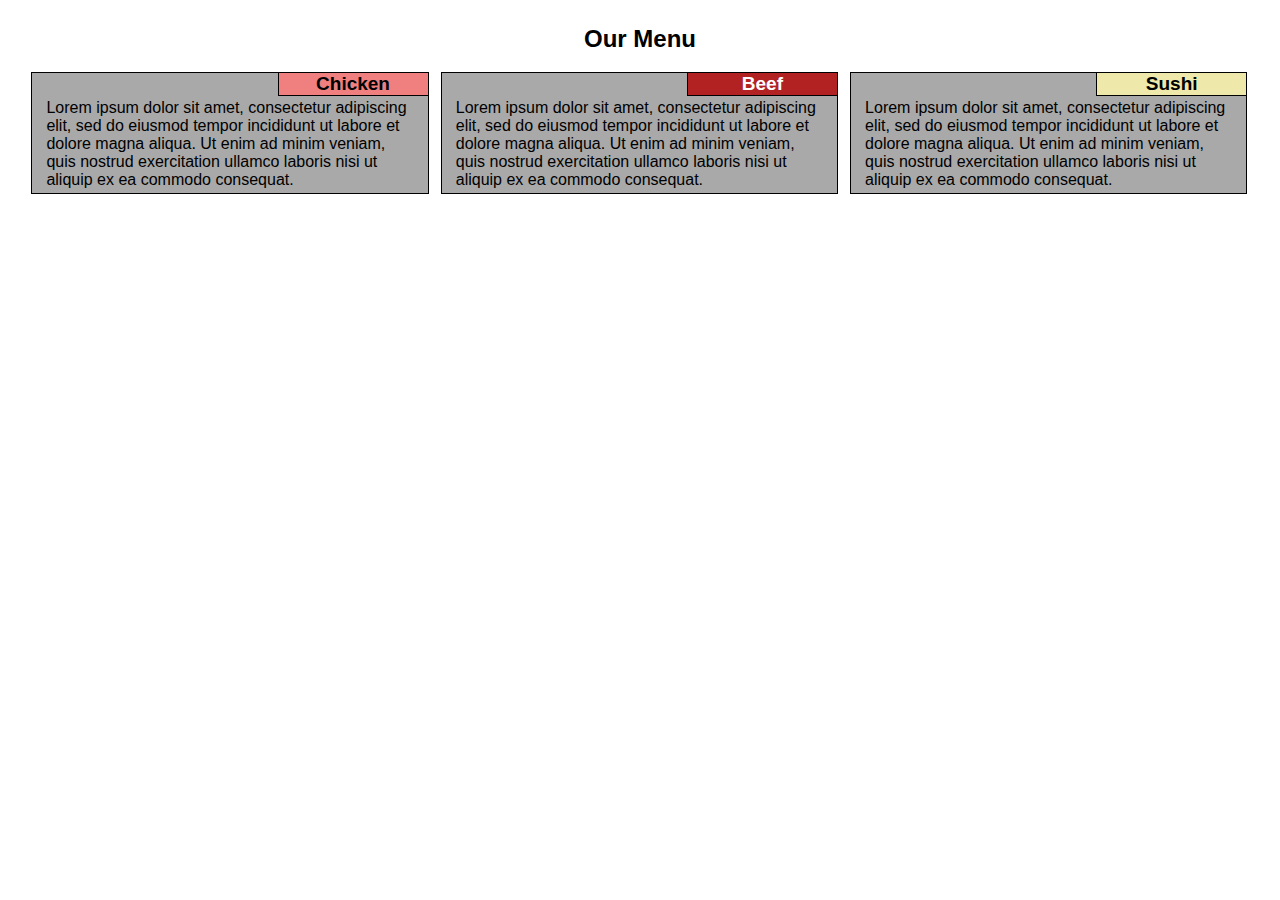
<file: Module 2: Assignment/index.html>
<!DOCTYPE html>
<html>
<head>
	<meta charset="utf-8">
	<meta name="viewport" content="width=device-width, initial-scale=1">
	<title>Module 2: Assignment</title>
	<link rel="stylesheet" href="style.css">
</head>
<body>
<h1>Our Menu</h1>
<section class="col-lg-4 col-md-6">
<h2 class="heading">Chicken</h2>
<p>Lorem ipsum dolor sit amet, consectetur adipiscing elit, sed do eiusmod tempor incididunt ut labore et dolore magna aliqua. Ut enim ad minim veniam, quis nostrud exercitation ullamco laboris nisi ut aliquip ex ea commodo consequat.</p>
</section>
<section class="col-lg-4 col-md-6">
<h3 class="heading">Beef</h3>
<p>Lorem ipsum dolor sit amet, consectetur adipiscing elit, sed do eiusmod tempor incididunt ut labore et dolore magna aliqua. Ut enim ad minim veniam, quis nostrud exercitation ullamco laboris nisi ut aliquip ex ea commodo consequat.</p>
</section>
<section class="col-lg-4">
<h4 class="heading">Sushi</h4>
<p>Lorem ipsum dolor sit amet, consectetur adipiscing elit, sed do eiusmod tempor incididunt ut labore et dolore magna aliqua. Ut enim ad minim veniam, quis nostrud exercitation ullamco laboris nisi ut aliquip ex ea commodo consequat.</p>
</section>
</body>
</html>
</file>
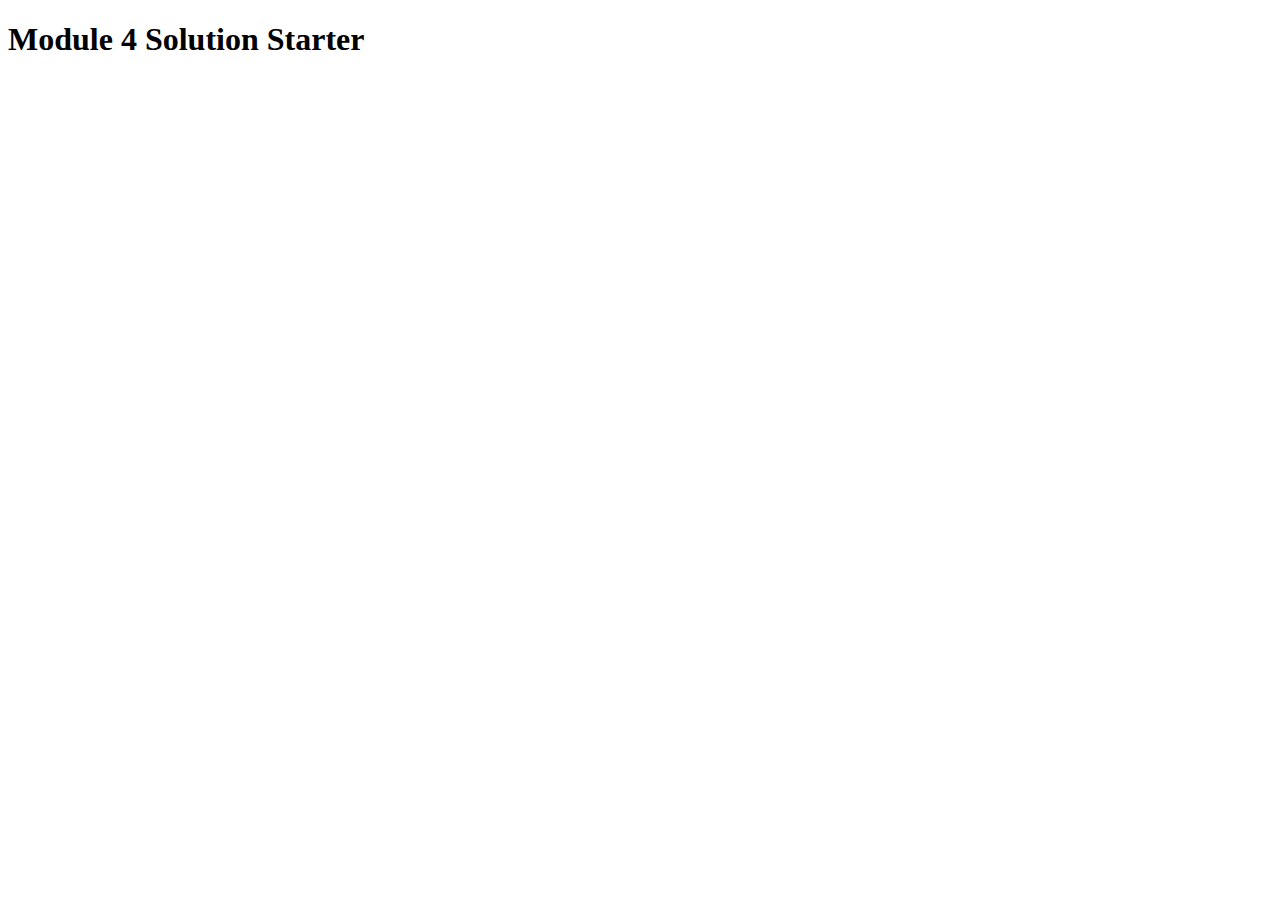
<file: Module 4: Assignment/index.html>
<!DOCTYPE html>
<html>
<head>
  <meta charset="utf-8">
  <title>Module 4 Solution Starter</title>
  <script>
    var names = []; // DO NOT REMOVE
  </script>
  <script src="SpeakHello.js"></script>
  <script src="SpeakGoodBye.js"></script>
  <script src="script.js"></script>
</head>
<body>
  <h1>Module 4 Solution Starter</h1>
</body>
</html>
</file>
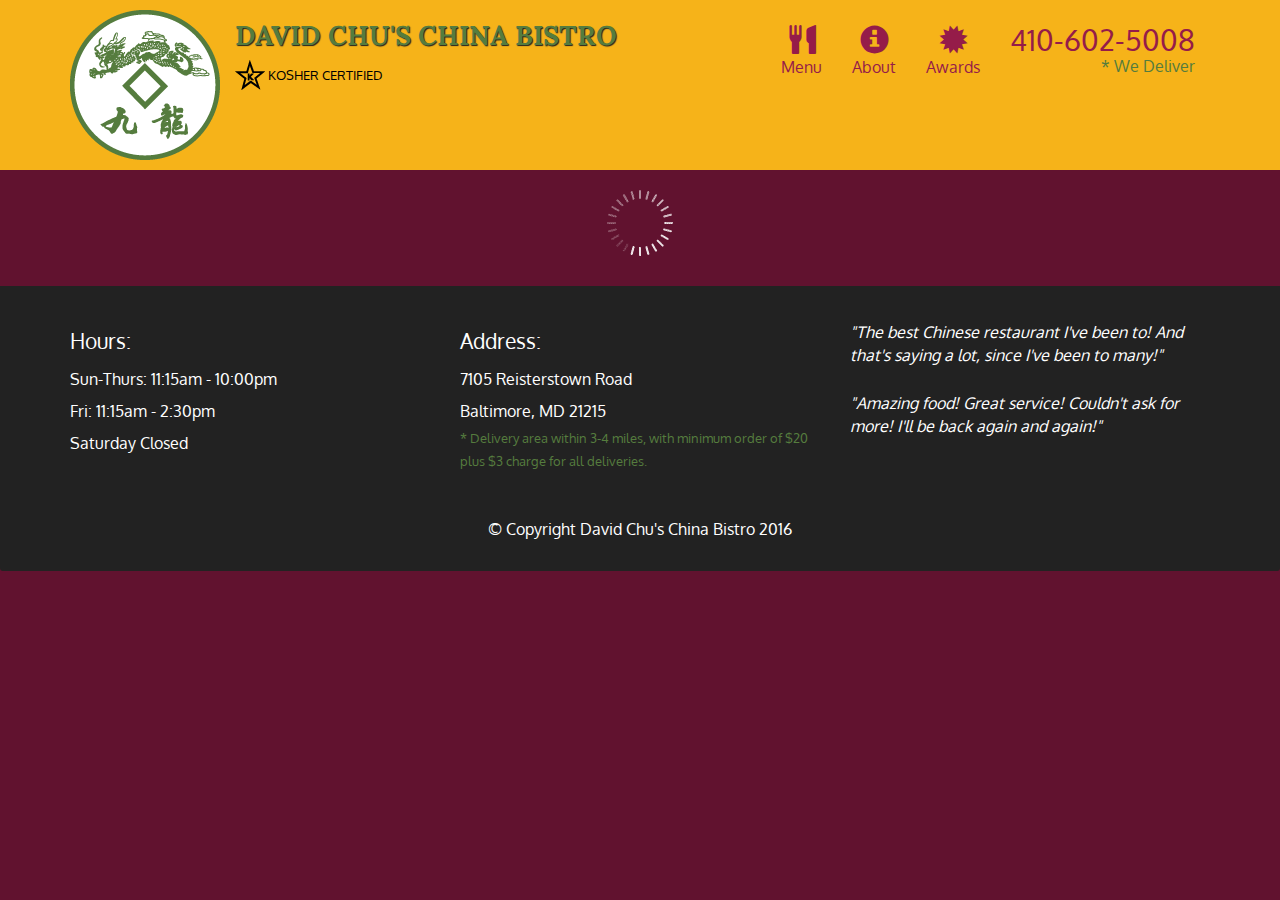
<file: Module 5: Assignment/index.html>
<!doctype html>
<html lang="en">
  <head>
    <meta charset="utf-8">
    <meta http-equiv="X-UA-Compatible" content="IE=edge">
    <meta name="viewport" content="width=device-width, initial-scale=1">
    <title>David Chu's China Bistro</title>
    <link rel="stylesheet" href="css/bootstrap.min.css">
    <link rel="stylesheet" href="css/styles.css">
    <link href='https://fonts.googleapis.com/css?family=Oxygen:400,300,700' rel='stylesheet' type='text/css'>
    <link href='https://fonts.googleapis.com/css?family=Lora' rel='stylesheet' type='text/css'>
  </head>
<body>
  <header>
    <nav id="header-nav" class="navbar navbar-default">
      <div class="container">
        <div class="navbar-header">
          <a href="index.html" class="pull-left visible-md visible-lg">
            <div id="logo-img" alt="Logo image"></div>
          </a>

          <div class="navbar-brand">
            <a href="index.html"><h1>David Chu's China Bistro</h1></a>
            <p>
              <img src="images/star-k-logo.png" alt="Kosher certification">
              <span>Kosher Certified</span>
            </p>
          </div>

          <button id="navbarToggle" type="button" class="navbar-toggle collapsed" data-toggle="collapse" data-target="#collapsable-nav" aria-expanded="false">
            <span class="sr-only">Toggle navigation</span>
            <span class="icon-bar"></span>
            <span class="icon-bar"></span>
            <span class="icon-bar"></span>
          </button>
        </div>
        
        <div id="collapsable-nav" class="collapse navbar-collapse">
           <ul id="nav-list" class="nav navbar-nav navbar-right">
            <li id="navHomeButton" class="visible-xs active">
              <a href="index.html">
                <span class="glyphicon glyphicon-home"></span> Home</a>
            </li>
            <li id="navMenuButton">
              <a href="#" onclick="$dc.loadMenuCategories();">
                <span class="glyphicon glyphicon-cutlery"></span><br class="hidden-xs"> Menu</a>
            </li>
            <li>
              <a href="#">
                <span class="glyphicon glyphicon-info-sign"></span><br class="hidden-xs"> About</a>
            </li>
            <li>
              <a href="#">
                <span class="glyphicon glyphicon-certificate"></span><br class="hidden-xs"> Awards</a>
            </li>
            <li id="phone" class="hidden-xs">
              <a href="tel:410-602-5008">
                <span>410-602-5008</span></a><div>* We Deliver</div>
            </li>
          </ul><!-- #nav-list -->
        </div><!-- .collapse .navbar-collapse -->
      </div><!-- .container -->
    </nav><!-- #header-nav -->
  </header>

  <div id="call-btn" class="visible-xs">
    <a class="btn" href="tel:410-602-5008">
    <span class="glyphicon glyphicon-earphone"></span>
    410-602-5008
    </a>
  </div>
  <div id="xs-deliver" class="text-center visible-xs">* We Deliver</div>

  <div id="main-content" class="container"></div>

  <footer class="panel-footer">
    <div class="container">
      <div class="row">
        <section id="hours" class="col-sm-4">
          <span>Hours:</span><br>
          Sun-Thurs: 11:15am - 10:00pm<br>
          Fri: 11:15am - 2:30pm<br>
          Saturday Closed
          <hr class="visible-xs">
        </section>
        <section id="address" class="col-sm-4">
          <span>Address:</span><br>
          7105 Reisterstown Road<br>
          Baltimore, MD 21215
          <p>* Delivery area within 3-4 miles, with minimum order of $20 plus $3 charge for all deliveries.</p>
          <hr class="visible-xs">
        </section>
        <section id="testimonials" class="col-sm-4">
          <p>"The best Chinese restaurant I've been to! And that's saying a lot, since I've been to many!"</p>
          <p>"Amazing food! Great service! Couldn't ask for more! I'll be back again and again!"</p>
        </section>
      </div>
      <div class="text-center">&copy; Copyright David Chu's China Bistro 2016</div>
    </div>
  </footer>

  <!-- jQuery (Bootstrap JS plugins depend on it) -->
  <script src="js/jquery-2.1.4.min.js"></script>
  <script src="js/bootstrap.min.js"></script>
  <script src="js/ajax-utils.js"></script>
  <script src="js/script.js"></script>
</body>
</html>
</file>
<file: Module 2: Assignment/style.css>
* {
	box-sizing: border-box;
	padding: 0%;
	margin: 1%;
	font-family: "Comic Sans MS", cursive, sans-serif;;
}
h1 {
	text-align: center;
	font-size: 24px;
}
h2 {
	background-color: #F08080;
}
h3 {
	background-color: #B22222;
	color: #ffffff;
}
h4 {
	background-color: #EEE8AA;
}
section {
	background-color: #A9A9A9;
	border: 1.5px solid #000000;
	margin: 0.5%; 
	max-width: 100%;
	float: left;
}
.heading {
	border-left: 1.5px solid #000000;
	border-bottom: 1.5px solid #000000;
	width: 150px;
	font-size: 19px;
	margin: 0px;
	float: right;
	text-align: center;
}
p {
	padding: 22px 10px 0px 10px;
}
@media (min-width: 992px) {
	.col-lg-4 {
		float: left;
		width: 32.3%;
	}
	
}
@media (min-width: 768px) and (max-width: 991px) {
	.col-md-6 {
		float: left;
		width: 49%;
	}
}
</file>
<file: Module 5: Assignment/css/styles.css>
body {
  font-size: 16px;
  color: #fff;
  background-color: #61122f;
  font-family: 'Oxygen', sans-serif;
}

/** HEADER **/
#header-nav {
  background-color: #f6b319;
  border-radius: 0;
  border: 0;
}

#logo-img {
  background: url('../images/restaurant-logo_large.png') no-repeat;
  width: 150px;
  height: 150px;
  margin: 10px 15px 10px 0;
}

.navbar-brand {
  padding-top: 25px;
}
.navbar-brand h1 { /* Restaurant name */
  font-family: 'Lora', serif;
  color: #557c3e;
  font-size: 1.5em;
  text-transform: uppercase;
  font-weight: bold;
  text-shadow: 1px 1px 1px #222;
  margin-top: 0;
  margin-bottom: 0;
  line-height: .75;
}
.navbar-brand a:hover, .navbar-brand a:focus {
  text-decoration: none;
}
.navbar-brand p { /* Kosher cert */
  color: #000;
  text-transform: uppercase;
  font-size: .7em;
  margin-top: 15px;
}
.navbar-brand p span { /* Star-K */
  vertical-align: middle;
}

#nav-list {
  margin-top: 10px;
}
#nav-list a {
  color: #951C49;
  text-align: center;
}
#nav-list a:hover {
  background: #E7E7E7;
}
#nav-list a span {
  font-size: 1.8em;
}

#phone {
  margin-top: 5px;
}
#phone a { /* Phone number */
  text-align: right;
  padding-bottom: 0;
}
#phone div { /* We Deliver */
  color: #557c3e;
  text-align: right;
  padding-right: 15px;
}

.navbar-header button.navbar-toggle, .navbar-header .icon-bar {
  border: 1px solid #61122f;
}
.navbar-header button.navbar-toggle {
  clear: both;
  margin-top: -30px;
}
/* END HEADER */

/* FOOTER */
.panel-footer {
  margin-top: 30px;
  padding-top: 35px;
  padding-bottom: 30px;
  background-color: #222;
  border-top: 0;
}
.panel-footer div.row {
  margin-bottom: 35px;
}
#hours, #address {
  line-height: 2;
}
#hours > span, #address > span {
  font-size: 1.3em;
}
#address p {
  color: #557c3e;
  font-size: .8em;
  line-height: 1.8;
}
#testimonials {
  font-style: italic;
}
#testimonials p:nth-child(2) {
  margin-top: 25px;
}
/* END FOOTER */



/* HOME PAGE */
.container .jumbotron {
  box-shadow: 0 0 50px #3F0C1F;
  border: 2px solid #3F0C1F;
}

#menu-tile, #specials-tile, #map-tile {
  height: 250px;
  width: 100%;
  margin-bottom: 15px;
  position: relative;
  border: 2px solid #3F0C1F;
  overflow: hidden;
}
#menu-tile:hover, #specials-tile:hover, #map-tile:hover {
  box-shadow: 0 1px 5px 1px #cccccc;
}
#menu-tile {
  background: url('../images/menu-tile.jpg') no-repeat;
  background-position: center;
}
#specials-tile {
  background: url('../images/specials-tile.jpg') no-repeat;
  background-position: center;
}
#menu-tile span, #specials-tile span, #map-tile span {
  position: absolute;
  bottom: 0;
  right: 0;
  width: 100%;
  text-align: center;
  font-size: 1.6em;
  text-transform: uppercase;
  background-color: #000;
  color: #fff;
  opacity: .8;
}
/* END HOME PAGE */

/* MENU CATEGORIES PAGE */
.category-tile { 
  position: relative;
  border: 2px solid #3F0C1F;
  overflow: hidden;
  width: 200px;
  height: 200px;
  margin: 0 auto 15px;
}
.category-tile span {
  position: absolute;
  bottom: 0;
  right: 0;
  width: 100%;
  text-align: center;
  font-size: 1.2em;
  text-transform: uppercase;
  background-color: #000;
  color: #fff;
  opacity: .8;
}
.category-tile:hover {
  box-shadow: 0 1px 5px 1px #cccccc;
}

#menu-categories-title + div {
  margin-bottom: 50px;
}
/* END MENU CATEGORIES PAGE */

/* SINGLE CATEGORY PAGE */
.menu-item-tile {
  margin-bottom: 25px;
}
.menu-item-tile hr {
  width: 80%;
}
.menu-item-tile .menu-item-price {
  font-size: 1.1em;
  text-align: right;
  margin-top: -15px;
  margin-right: -15px;
}
.menu-item-tile .menu-item-price span {
  font-size: .6em;
}
.menu-item-photo {
  position: relative;
  border: 2px solid #3F0C1F; 
  overflow: hidden;
  padding: 0;
  margin-right: -15px;
  margin-left: auto;
  margin-bottom: 20px;
  max-width: 250px;
}
.menu-item-photo div {
  position: absolute;
  bottom: 0;
  right: 0;
  width: 80px;
  background-color: #557c3e;
  text-align: center;
}
.menu-item-description {
  padding-right: 30px;
}
h3.menu-item-title {
  margin: 0 0 10px;
}
.menu-item-details {
  font-size: .9em;
  font-style: italic;
}
/* END SINGLE CATEGORY PAGE */


/********** Large devices only **********/
@media (min-width: 1200px) {
  .container .jumbotron {
    background: url('../images/jumbotron_1200.jpg') no-repeat;
    height: 675px;
  }
}

/********** Medium devices only **********/
@media (min-width: 992px) and (max-width: 1199px) {
  /* Header */
  #logo-img {
    background: url('../images/restaurant-logo_medium.png') no-repeat;
    width: 100px;
    height: 100px;
    margin: 5px 5px 5px 0;
  }
  /* End Header */

  /* Home Page */
  .container .jumbotron {
    background: url('../images/jumbotron_992.jpg') no-repeat;
    height: 558px;
  }
  /* End Home Page */
}

/********** Small devices only **********/
@media (min-width: 768px) and (max-width: 991px) {
  /* Home Page */
  .container .jumbotron {
    background: url('../images/jumbotron_768.jpg') no-repeat;
    height: 432px;
  }
  /* End Home Page */
}

/********** Extra small devices only **********/
@media (max-width: 767px) {
  /* Header */
  .navbar-brand {
    padding-top: 10px;
    height: 80px;
  }
  .navbar-brand h1 { /* Restaurant name */
    padding-top: 10px;
    font-size: 5vw; /* 1vw = 1% of viewport width */
  }
  .navbar-brand p { /* Kosher cert */
    font-size: .6em;
    margin-top: 12px;
  }
  .navbar-brand p img { /* Star-K */
    height: 20px;
  }

  #collapsable-nav a { /* Collapsed nav menu text */
    font-size: 1.2em;
  }
  #collapsable-nav a span { /* Collapsed nav menu glyph */
    font-size: 1em;
    margin-right: 5px;
  }

  #call-btn > a {
    font-size: 1.5em;
    display: block;
    margin: 0 20px;
    padding: 10px;
    border: 2px solid #fff;
    background-color: #f6b319;
    color: #951c49;
  }
  #xs-deliver {
    margin-top: 5px;
    font-size: .7em;
    letter-spacing: .1em;
    text-transform: uppercase;
  }
  /* End Header */

  /* Footer */
  .panel-footer section {
    margin-bottom: 30px;
    text-align: center;
  }
  .panel-footer section:nth-child(3) {
    margin-bottom: 0; /* margin already exists on the whole row */
  }
  .panel-footer section hr {
    width: 50%;
  }
  /* End Footer */

  /* Home Page */
  .container .jumbotron {
    margin-top: 30px;
    padding: 0;
  }
  #menu-tile, #specials-tile {
    width: 360px;
    margin: 0 auto 15px;
  }

  .menu-item-photo {
    margin-right: auto;
  }
  .menu-item-tile .menu-item-price {
    text-align: center;
  }
  .menu-item-description {
    text-align: center;;
  }
}


/********** Super extra small devices Only :-) (e.g., iPhone 4) **********/
@media (max-width: 479px) {
  /* Header */
  .navbar-brand h1 { /* Restaurant name */
    padding-top: 5px;
    font-size: 6vw;
  }
  /* End Header */
  
  /* Home page */
  #menu-tile, #specials-tile {
    width: 280px;
    margin: 0 auto 15px;
  }

  .col-xxs-12 {
    position: relative;
    min-height: 1px;
    padding-right: 15px;
    padding-left: 15px;
    float: left;
    width: 100%;
  }
}
</file>
